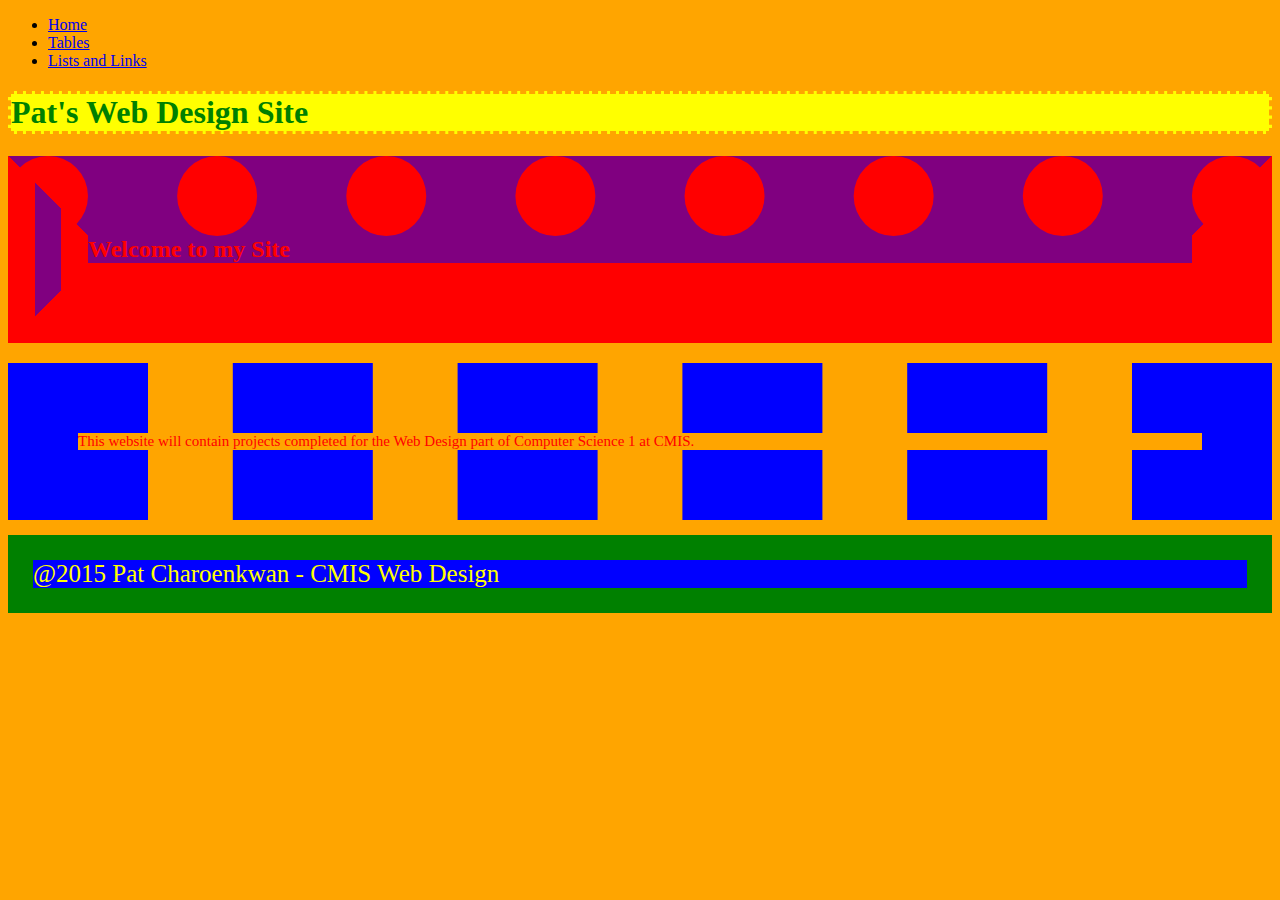
<file: index.html>
<!doctype html>
<html>
	<head>
		<title>
		Title.
		</title>
		<meta charset ="utf-8"/>
	<link rel="stylesheet" href="main.css" type="text/css">
	</head>
	<body>

		   <nav>
                 <ul>
                  <li>
                  <a href="final">Home</a>
                  </li>
                  <li>
		  <a href="tables">Tables</a>
                  </li>
		  <li>
		  <a href="listsandlinks">Lists and Links</a>
		  </nav>
                  </li>
                 </ul>
               </nav>
		<h1>
			Pat's Web Design Site
		</h1>
		<h2>
			Welcome to my Site
		</h2>
		<p>
			This website will contain projects completed for the Web Design part of Computer Science 1 at CMIS.
		</p>
		<footer>
				@2015 Pat Charoenkwan - CMIS Web Design
		</footer> 
	</body>
</html>
</file>
<file: main.css>
h1 {
	border-width: 70px;
	color: green;
	background: yellow;
	font-weight: bold;
	border:dashed orange;
}

h2 {
	font-family: Georgia;
	color: red;
	border-width: 80px;
	background: purple;  
	font-weight: bold;
	border-style: dotted dashed solid double; 
}

p {
	font-family: Verdana;
	color: red;
	background: orange;
	font-size: 15px;
	border: dashed blue;
	border-width: 70px;
}

body { 
	background-color: orange;
	
}

footer {
	font-family: georgia;  
	color:yellow;
	background: blue;
	font-size: 25px;
	border: solid green;
	border-width: 25px;
}
	
<!-- Create a new file called "main.css"
*Add a link element to the head of your index.html file
*<link rel="stylesheet" href="main.css" type="text/css">
*Edit the main.css file
*add a declaration for each element in the body of your index.html file.
*add properties to style the background color of each element.
*add properties to style the border of each element.
*add properties to style the font of each element.
*View your index.html in the development server.
*Validate your index.html file.
*Validate your main.css file.
*Copy this list of requirements and paste it into your "main.css" file as a css comment. Put an asterisk in front of each one that you did.
*Upload to the production server with sftp.
*View your index.html in the production server. -->
</file>
